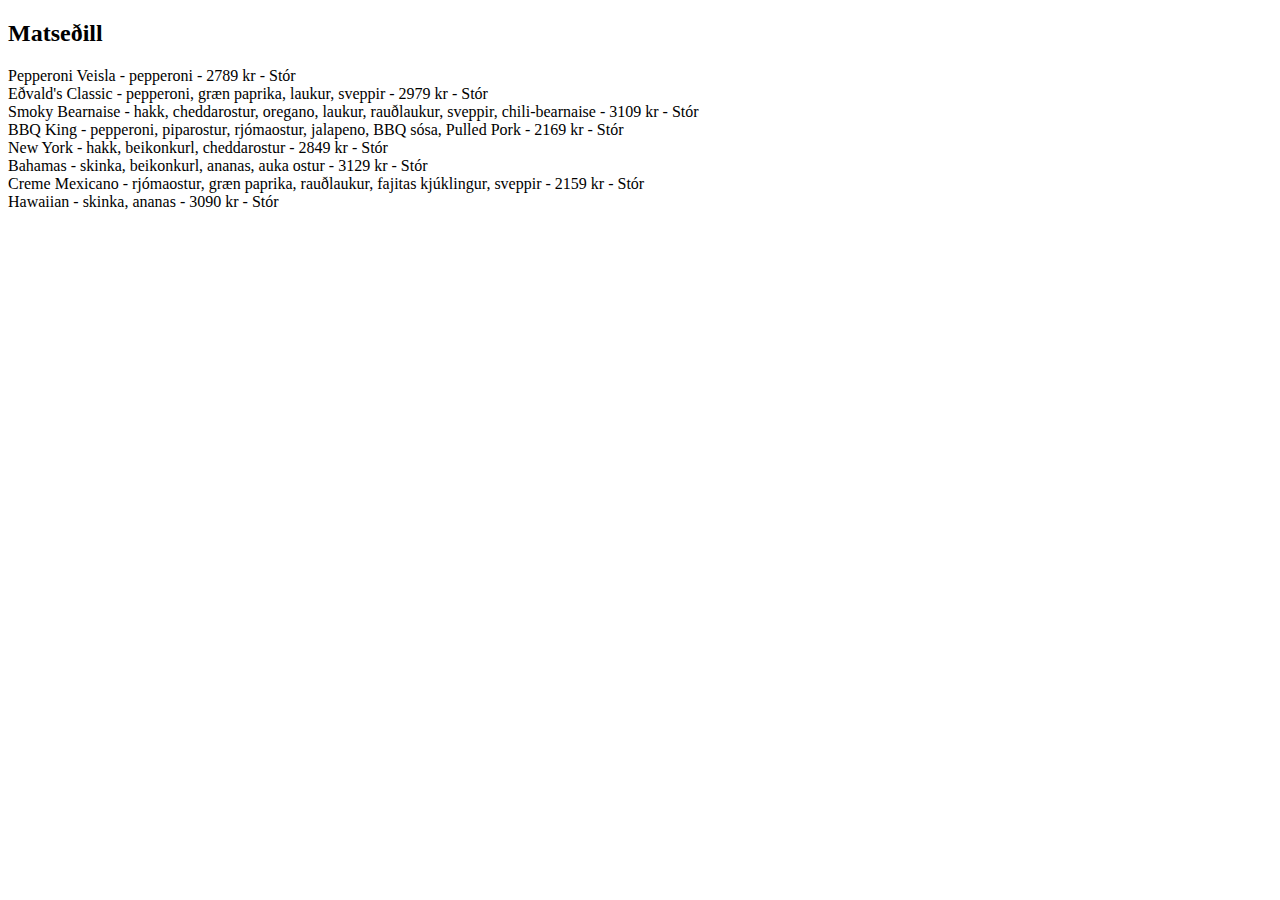
<file: Verkefni2js/index.html>
<!DOCTYPE html>
<html lang="en">
<head>
    <meta charset="UTF-8">
    <title>Verkefni 2</title>
    <script type="text/javascript" src="scripts.js"></script>
</head>
<body id="body">
    <h2>Matseðill</h2>
</body>

<script type="text/javascript" src="scripts.js"></script>

</html>
</file>
